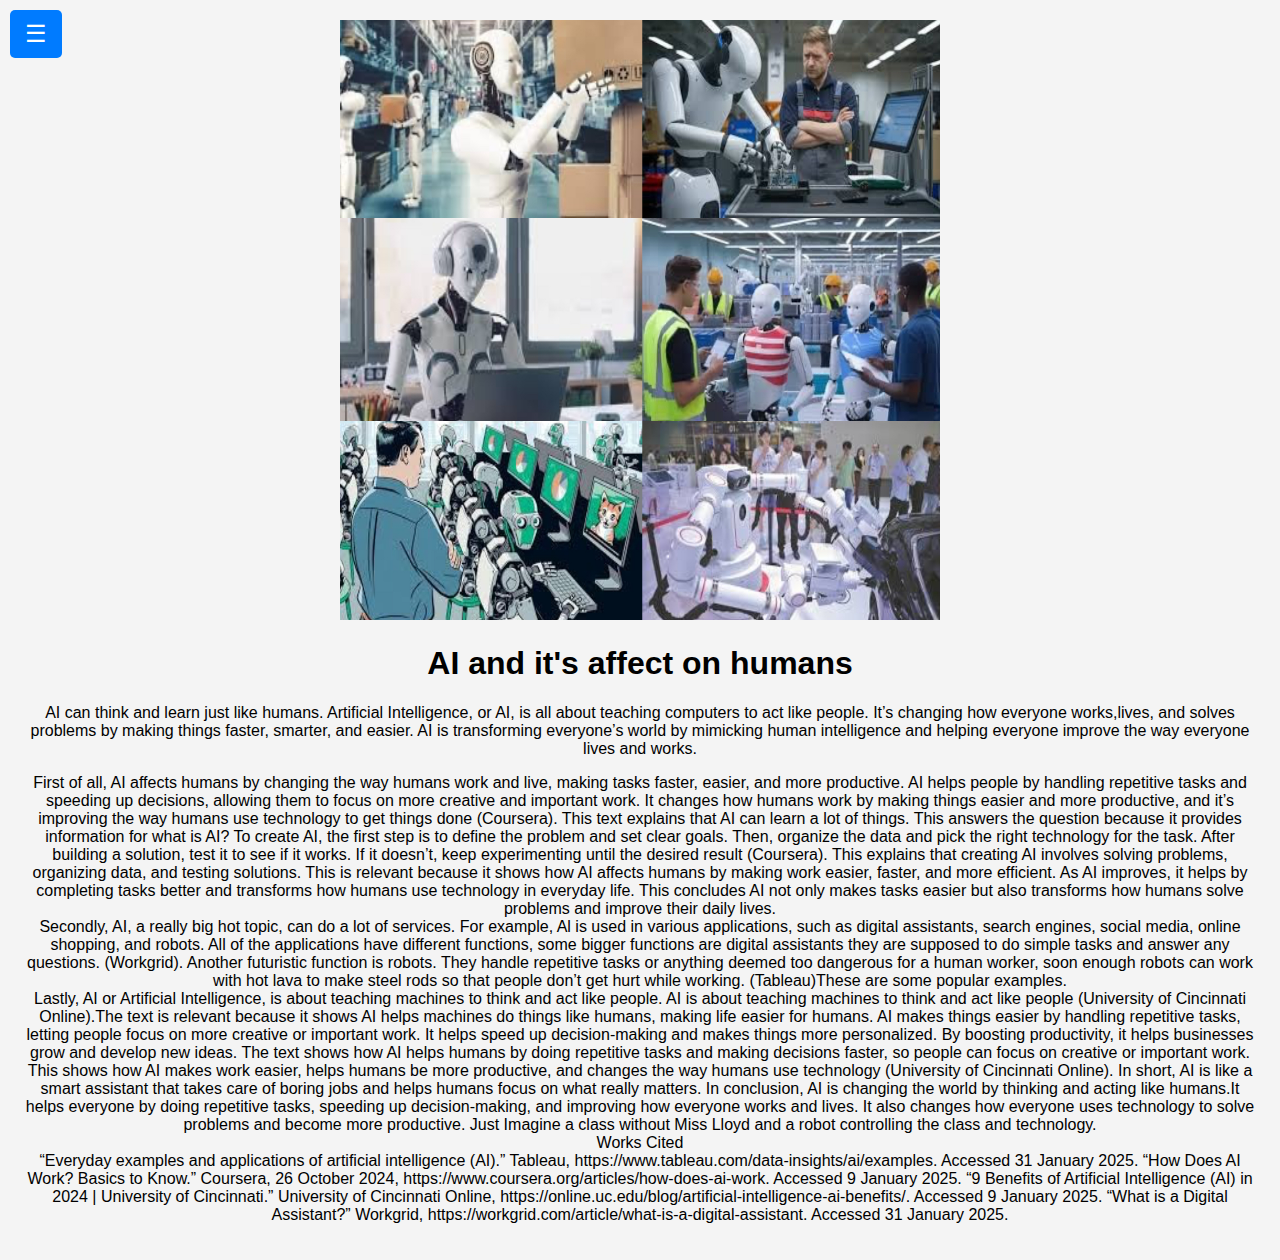
<file: index.html>
<!DOCTYPE html>
<html lang="en">
<head>
    <meta charset="UTF-8">
    <meta name="viewport" content="width=device-width, initial-scale=1.0">
    <title>AI-Hrithik Reddy Anumula</title>
    <link rel="stylesheet" href="style.css">
</head>
<body>
    <button class="open-btn" onclick="openSidebar()">☰</button>

    <div id="sidebar" class="sidebar">
        <a href="javascript:void(0)" class="close-btn" onclick="closeSidebar()">×</a>
        <a href="#">Home</a>
        <a href="about.html">About</a>
        <a href="chat-bot.html">Creating chatbot</a>

    </div>

    <div id="main-content">
       <img src="tiles.jpeg" alt="Tiles Image" style="height: 600px; width: 600px">
        <h1>AI and it's affect on humans</h1>
       
        <p  style= "align="right"">
                AI can think and learn just like humans. Artificial Intelligence, or AI, is all about teaching computers to act like people. It’s changing how everyone works,lives, and solves problems by making things faster, smarter, and easier. AI is transforming everyone’s world by mimicking human intelligence and helping everyone improve the way everyone lives and works.

        </p>
        <p style=" align="right""<br>First of all, AI affects humans by changing the way humans work and live, making tasks faster, easier, and more productive. AI helps people by handling repetitive tasks and speeding up decisions, allowing them to focus on more creative and important work. It changes how humans work by making things easier and more productive, and it’s improving the way humans use technology to get things done (Coursera). This text explains that AI can learn a lot of things. This answers the  question because it provides information for what is AI? To create AI,  the  first step is to define the problem and set clear goals. Then, organize the data and pick the right technology for the task. After building a solution, test it to see if it works. If it doesn’t, keep experimenting until  the desired result (Coursera). This explains that creating AI involves solving problems, organizing data, and testing solutions. This is relevant because it shows how AI affects humans by making work easier, faster, and more efficient. As AI improves, it helps by completing tasks better and transforms how humans use technology in everyday life. This concludes AI not only makes tasks easier but also transforms how humans solve problems and improve their daily lives.
	<br>Secondly, AI, a really big hot topic, can do a lot of services. For example, ​​Al is used in various applications, such as digital assistants, search engines, social media, online shopping, and robots. All of the applications have different functions, some bigger functions are digital assistants they are supposed to do simple tasks and answer any questions. (Workgrid). Another futuristic function is robots. They handle repetitive tasks or anything deemed too dangerous for a human worker, soon enough robots can work with hot lava to make steel rods so that people don’t get hurt while working. (Tableau)These are some popular examples.
	<br>Lastly, AI or Artificial Intelligence, is about teaching machines to think and act like people. AI is about teaching machines to think and act like people (University of Cincinnati Online).The text is relevant because it shows AI helps machines do things like humans, making life easier for humans. AI makes things easier by handling repetitive tasks, letting people focus on more creative or important work. It helps speed up decision-making and makes things more personalized. By boosting productivity, it helps businesses grow and develop new ideas. The text shows how AI helps humans by doing repetitive tasks and making decisions faster, so people can focus on creative or important work. This shows  how AI makes work easier, helps humans be more productive, and changes the way humans use technology (University of Cincinnati Online). In short, AI is like a smart assistant that takes care of boring jobs and helps humans focus on what really matters.
		In conclusion, AI is changing the world by thinking and acting like humans.It helps everyone by doing repetitive tasks, speeding up decision-making, and improving how everyone works and lives. It also changes how everyone uses technology to solve problems and become more productive. Just Imagine a class without Miss Lloyd and a robot controlling the class and technology. 



						<br>Works Cited<br>
	“Everyday examples and applications of artificial intelligence (AI).” Tableau, https://www.tableau.com/data-insights/ai/examples. Accessed 31 January 2025.
	“How Does AI Work? Basics to Know.” Coursera, 26 October 2024, https://www.coursera.org/articles/how-does-ai-work. Accessed 9 January 2025.
	“9 Benefits of Artificial Intelligence (AI) in 2024 | University of Cincinnati.” University of Cincinnati Online, https://online.uc.edu/blog/artificial-intelligence-ai-benefits/. Accessed 9 January 2025.
	“What is a Digital Assistant?” Workgrid, https://workgrid.com/article/what-is-a-digital-assistant. Accessed 31 January 2025.





</p>
    </div>

    <script src="script.js"></script>
    
    <script src="https://cdn.botpress.cloud/webchat/v2.2/inject.js"></script>
    <script src="https://files.bpcontent.cloud/2025/02/03/23/20250203233317-X9KLAM5B.js"></script>
    
</body>
</html>
</file>
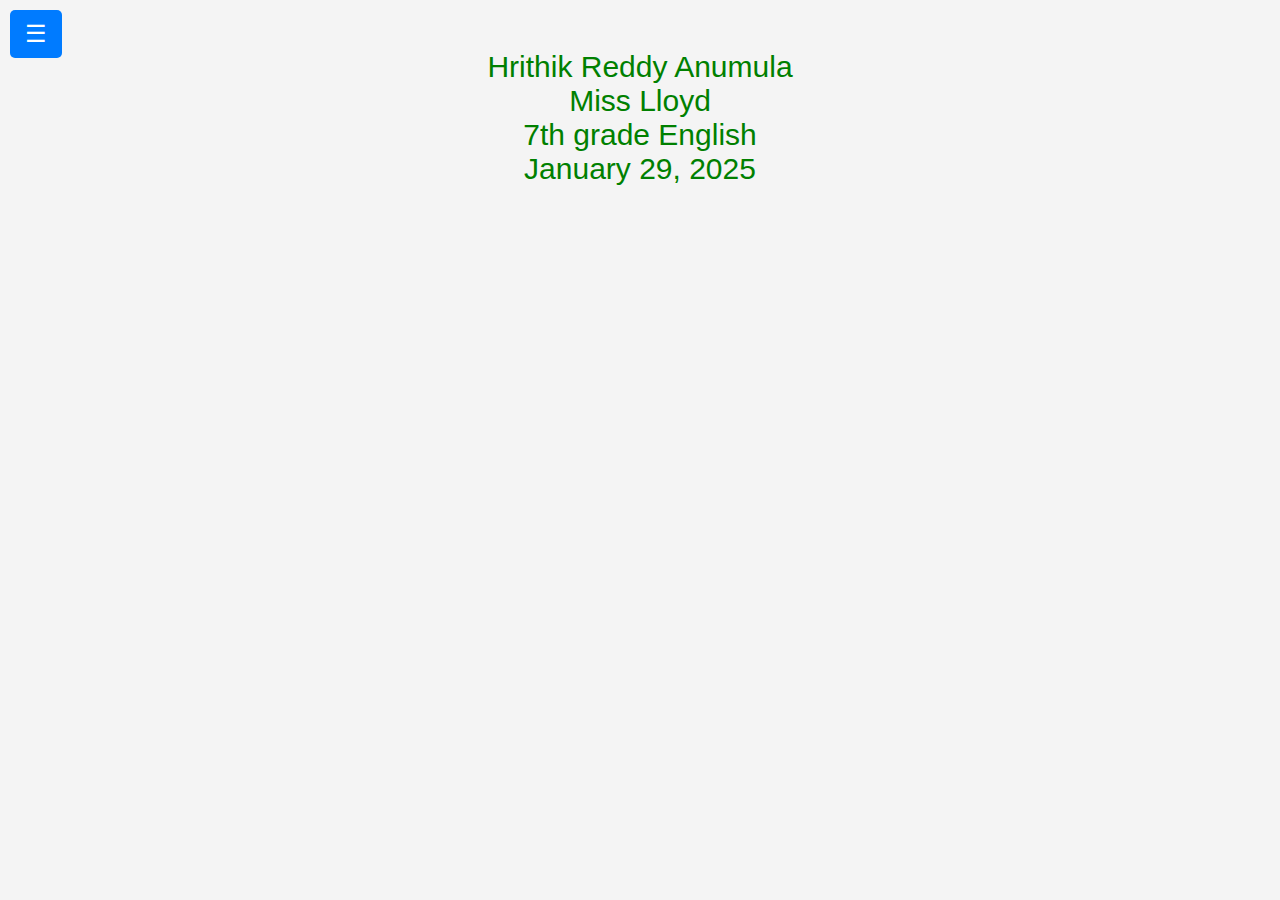
<file: about.html>
<!DOCTYPE html>
<html lang="en">
<head>
    <meta charset="UTF-8">
    <meta name="viewport" content="width=device-width, initial-scale=1.0">
    <title>AI-Hrithik Reddy Anumula</title>
    <link rel="stylesheet" href="style.css">
</head>
<body>
    <button class="open-btn" onclick="openSidebar()">☰</button>

    <div id="sidebar" class="sidebar">
        <a href="javascript:void(0)" class="close-btn" onclick="closeSidebar()">×</a>
        <a href="index.html">Home</a>
        <a href="#">About</a>
        <a href="chat-bot.html">Creating chatbot</a>
       
    </div>

    <div id="main-content">
       <p style="color: #008000; font-size:30px;">
Hrithik Reddy Anumula <br>
Miss Lloyd<br>
7th grade English<br>
January 29, 2025<br>
</p>
    </div>

    <script src="script.js"></script>
    
    <script src="https://cdn.botpress.cloud/webchat/v2.2/inject.js"></script>
<script src="https://files.bpcontent.cloud/2025/02/03/23/20250203233317-X9KLAM5B.js"></script>
    
</body>
</html>
</file>
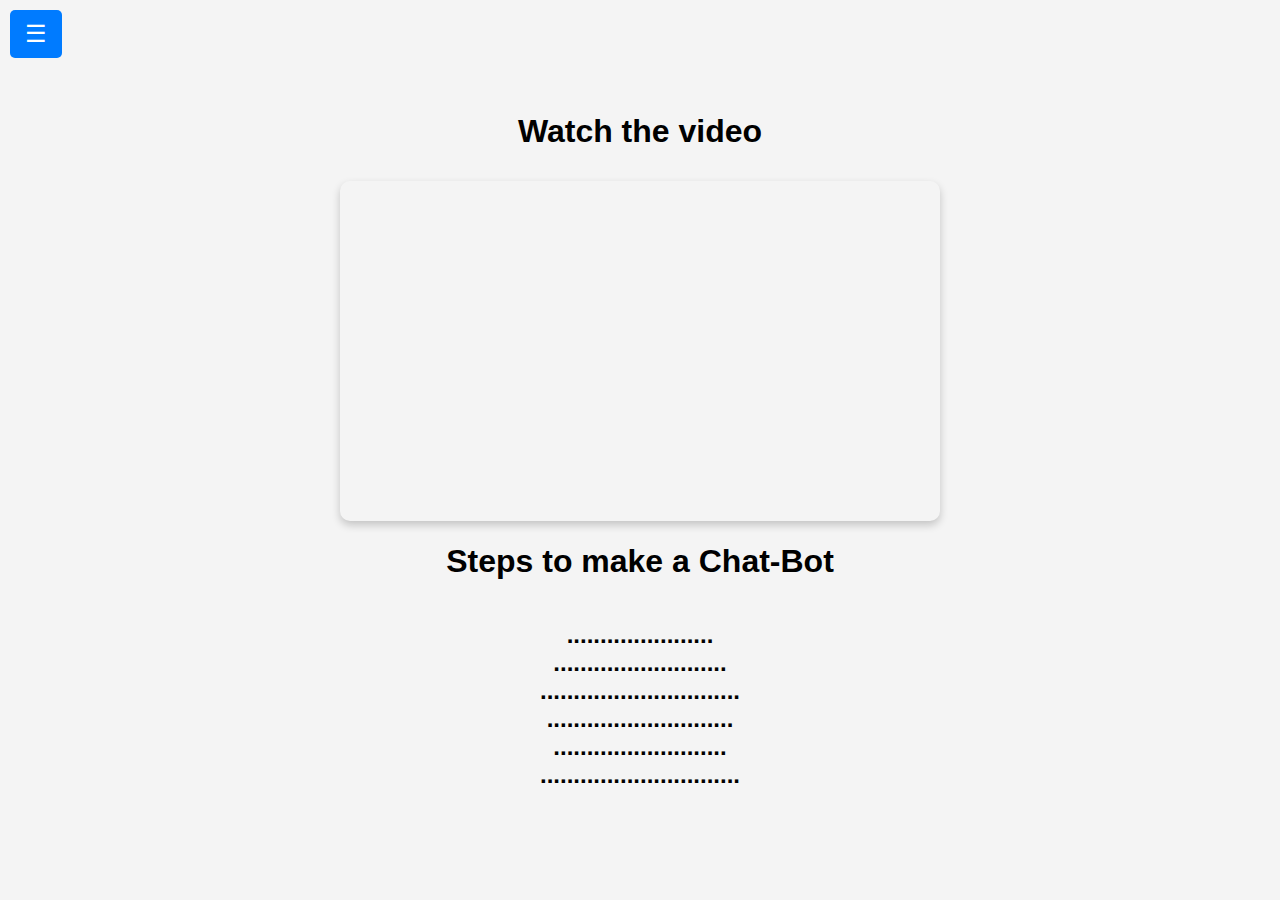
<file: chat-bot.html>
<!DOCTYPE html>
<html lang="en">
<head>
    <meta charset="UTF-8">
    <meta name="viewport" content="width=device-width, initial-scale=1.0">
    <title>AI-Hrithik Reddy Anumula</title>
    <link rel="stylesheet" href="style.css">
    <style>
  
   body {
    font-family: Arial, sans-serif;
    background-color: #f4f4f4;
    margin: 0;
    display: flex;
    justify-content: center;
    align-items: center;
    height: 100vh;
    text-align: center;
    flex-direction: column;
}

.container {
    text-align: center;
}

.video-wrapper {
    position: relative;
    display: inline-block;
}

video, iframe {
    width: 600px;
    height: 340px;
    border-radius: 10px;
    box-shadow: 0 4px 8px rgba(0, 0, 0, 0.2);
    margin-top: 10px;
}
}

</style>
</head>
<body>
    <button class="open-btn" onclick="openSidebar()">☰</button>

    <div id="sidebar" class="sidebar">
        <a href="javascript:void(0)" class="close-btn" onclick="closeSidebar()">×</a>
        <a href="index.html">Home</a>
        <a href="about.html">About</a>
        <a href="#">Creating chatbot</a>
        
    </div>

<h1> Watch the video</h1>
    <!-- Embedded YouTube Video -->
  
   <iframe width="560" height="315" src="https://www.youtube.com/embed/9-NgBTK9pw4?si=c77fViSUG4lFDwFh" title="YouTube video player" frameborder="0" allow="accelerometer; autoplay; clipboard-write; encrypted-media; gyroscope; picture-in-picture; web-share" referrerpolicy="strict-origin-when-cross-origin" allowfullscreen></iframe>
    <h1>Steps to make a Chat-Bot</h1>
 <h2>......................<br>..........................<br>..............................<br>............................<br>..........................<br>..............................</h2>

    <script src="script.js"></script>
    
    <script src="https://cdn.botpress.cloud/webchat/v2.2/inject.js"></script>
<script src="https://files.bpcontent.cloud/2025/02/03/23/20250203233317-X9KLAM5B.js"></script>
    
</body>
</html>
</file>
<file: style.css>
body {
    font-family: Arial, sans-serif;
    margin: 0;
    padding: 0;
    background-color: #f4f4f4;
}

/* Sidebar styles */
.sidebar {
    height: 100%;
    width: 0;
    position: fixed;
    top: 0;
    left: 0;
    background-color: #333;
    overflow-x: hidden;
    transition: 0.3s;
    padding-top: 60px;
}

.sidebar a {
    padding: 10px 20px;
    text-decoration: none;
    font-size: 18px;
    color: white;
    display: block;
    transition: 0.2s;
}

.sidebar a:hover {
    background-color: #575757;
}

.close-btn {
    position: absolute;
    top: 10px;
    right: 20px;
    font-size: 24px;
    cursor: pointer;
    color: white;
}

/* Fixed open button */
.open-btn {
    position: fixed;
    top: 10px;
    left: 10px;
    font-size: 24px;
    padding: 10px 15px;
    border: none;
    background-color: #007BFF;
    color: white;
    cursor: pointer;
    border-radius: 5px;
    z-index: 1000;
}

.open-btn:hover {
    background-color: #0056b3;
}

/* Main content styles */
#main-content {
    padding: 20px;
    text-align: center;
}
</file>
